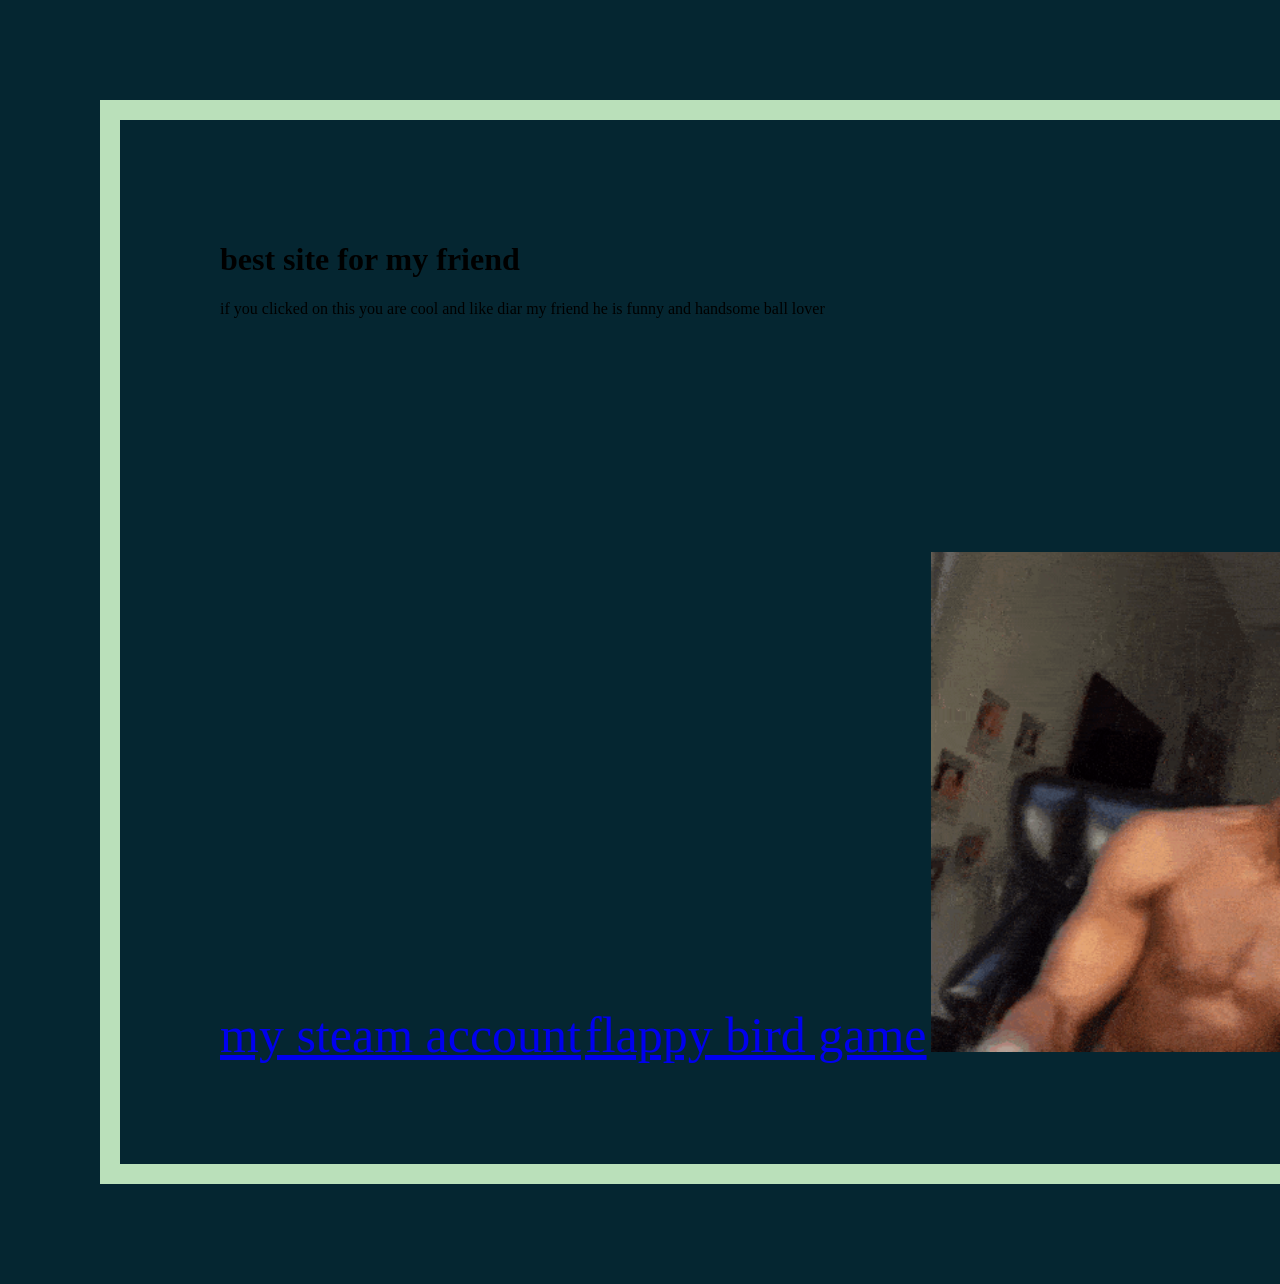
<file: index.html>
<!DOCTYPE html>
<html>

<head>


<title>best </title>
<link rel="stylesheet" href="style.css">
</head>

<body>
<h1>best site for my friend</h1>
<p>if you clicked on this you are cool and like diar my friend he is funny and handsome ball lover</p></br>
<a href="https://steamcommunity.com/profiles/76561199849506761/">my steam account</a>
<a href="https://flappybird.io/">flappy bird game</a>
<img src="Cracking Up Lol GIF by STRAPPED!.gif" width="500" height="500">
<img src="Ishowspeed GIF (1).gif" width="500" height="500">
<img src="Coach Throwing GIF by G2 Esports.gif" width="130" height="700">
<img src="Hand Hello GIF by Lucas.gif" width="700" height="600">

<body>


</html>
</file>
<file: style.css>
body {
        background-color: rgb(5, 38, 49);
          width: 3000px;
  border: 20px solid rgb(186, 224, 186);
  padding: 100px;
  margin: 100px;
}
    
        a {font-size: 50px;}
        a {font-size: 50px;}
</file>
